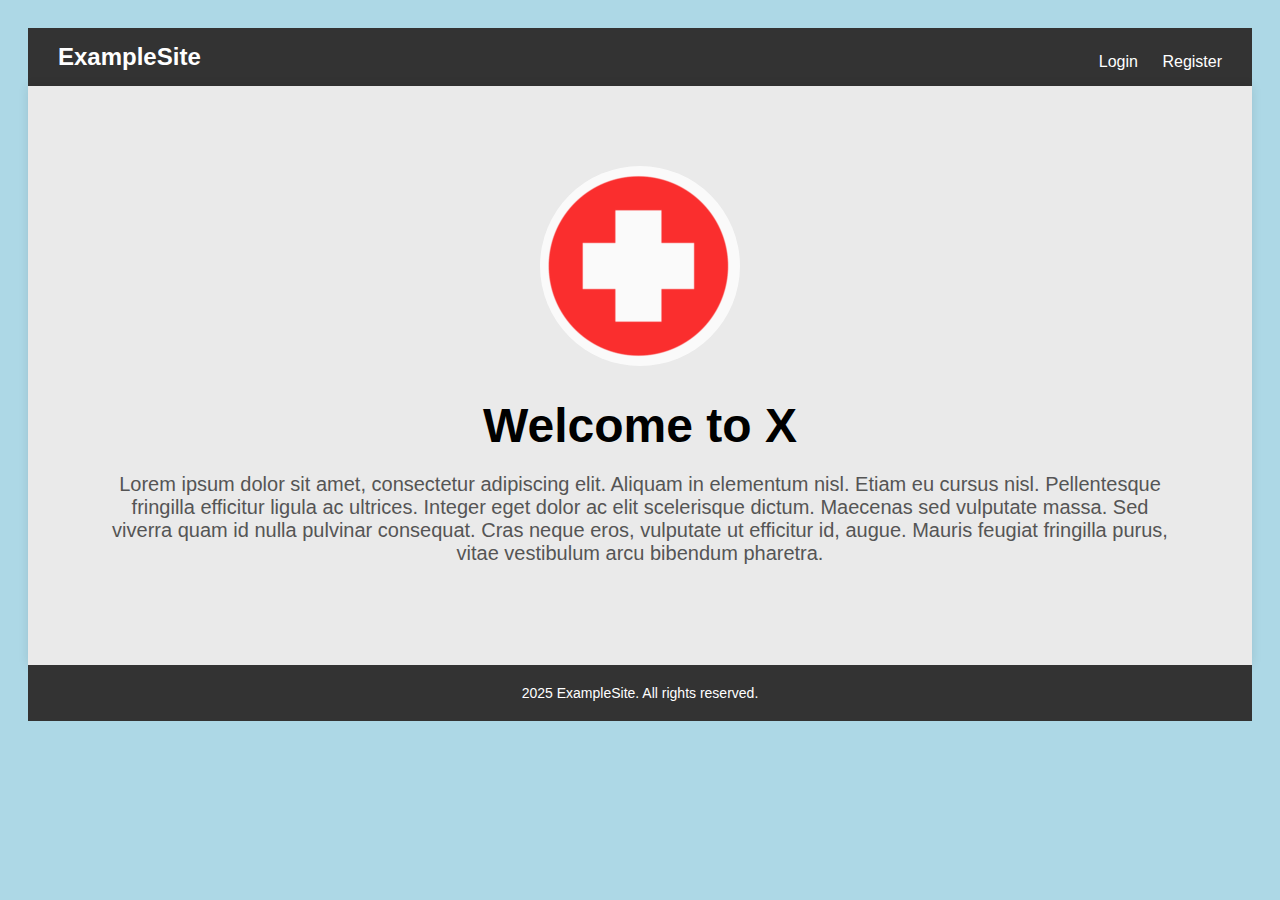
<file: demo/demo/src/main/resources/templates/index.html>
<!DOCTYPE html>
<html lang="en">
<head>
  <meta charset="UTF-8">
  <meta name="viewport" content="width=device-width, initial-scale=1">
  <title>Home - MedicalSite</title>
  <link rel="stylesheet" href="css/styles.css">
</head>
<body>
  <header>
    <div class="site-name">ExampleSite</div>
    <div class="nav-links">
      <a href="login.html">Login</a>
      <a href="register.html">Register</a>
    </div>
  </header>

  <section class="main-content">
    <img src="images/logo.png" alt="Logo Image" class="logo">
    <h1>Welcome to X</h1>
    <p>Lorem ipsum dolor sit amet, consectetur adipiscing elit. Aliquam in elementum nisl. Etiam eu cursus nisl. Pellentesque fringilla efficitur ligula ac ultrices. Integer eget dolor ac elit scelerisque dictum. Maecenas sed vulputate massa. Sed viverra quam id nulla pulvinar consequat. 
      Cras neque eros, vulputate ut efficitur id, augue. Mauris feugiat fringilla purus, vitae vestibulum arcu bibendum pharetra.
      </p>
  </section>

  <footer>
     2025 ExampleSite. All rights reserved.
  </footer>

</body>
</html>
</file>
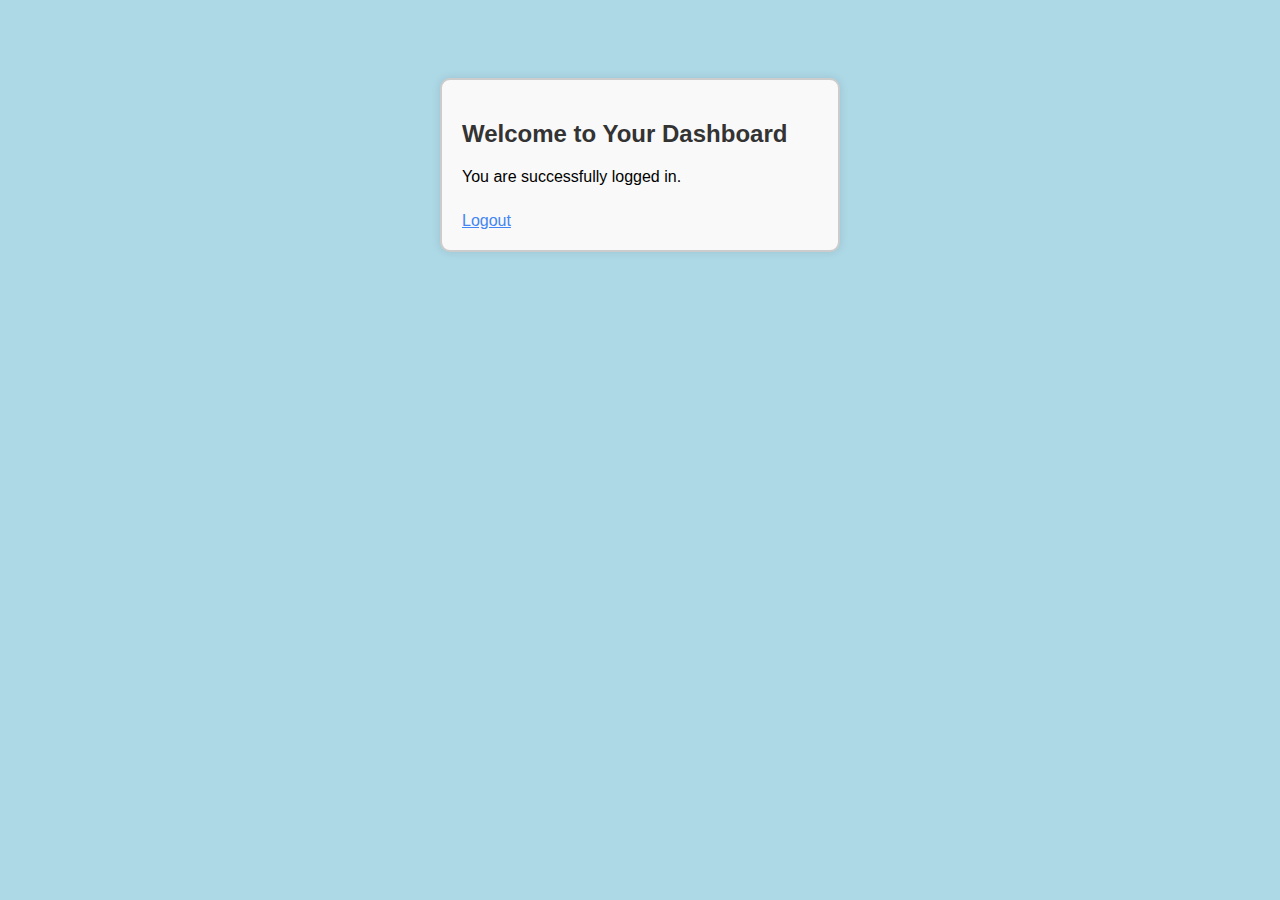
<file: demo/demo/src/main/resources/templates/dashboard.html>
<!DOCTYPE html>
<html>
<head>
  <title>Dashboard</title>
  <link rel="stylesheet" href="css/styles.css">
</head>
<body>
  <div class="container">
  <h2>Welcome to Your Dashboard</h2>
  <p>You are successfully logged in.</p>
  <a href="logout.html">Logout</a>
  </div>
</body>
</html>
</file>
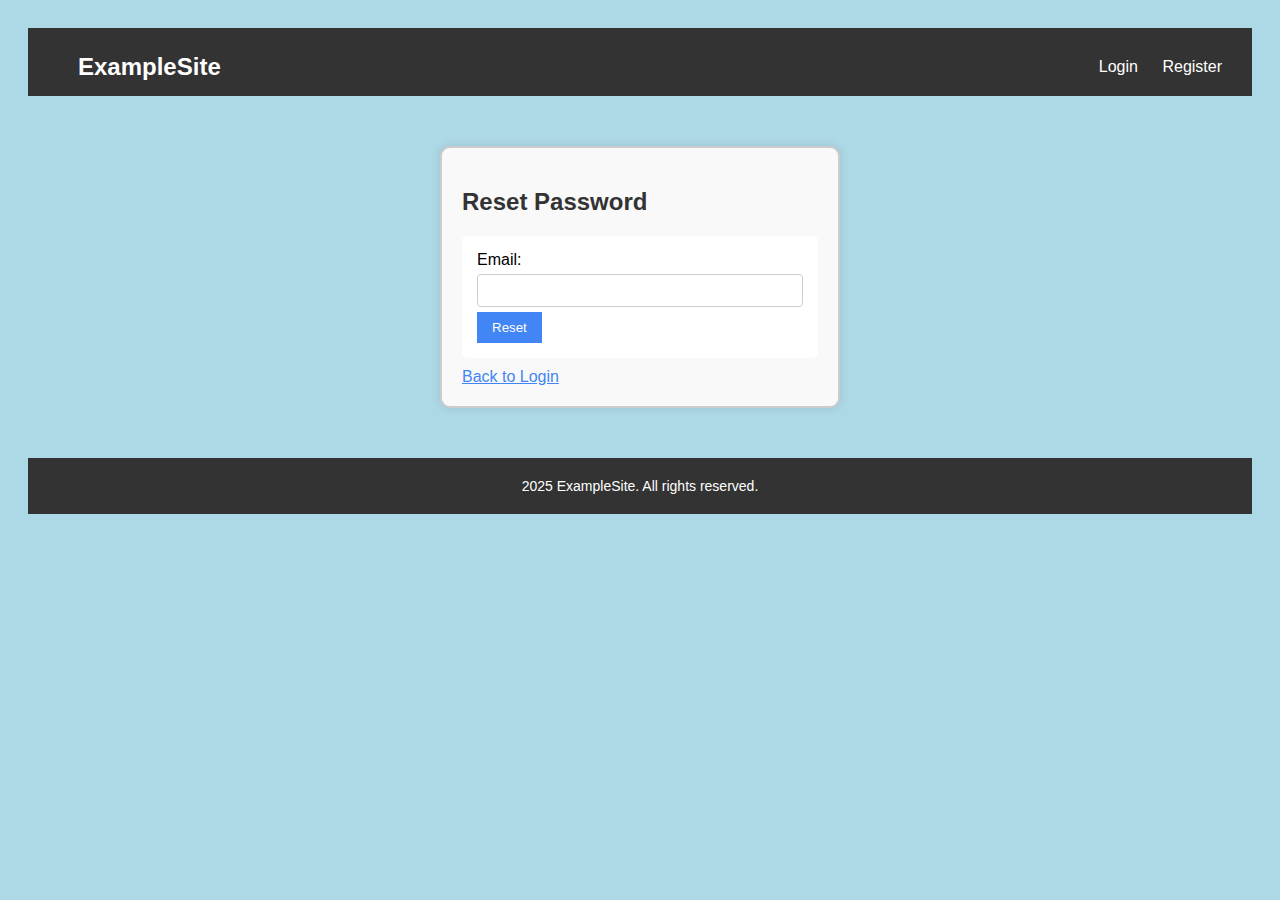
<file: demo/demo/src/main/resources/templates/forgot-password.html>
<!DOCTYPE html>
<html>
<head>
  <title>Forgot Password</title>
  <link rel="stylesheet" href="css/styles.css">
</head>
<body>
  <header>
    <a href="dashboard.html" class="home-click">ExampleSite</a>
    <div class="nav-links">
      <a href="login.html">Login</a>
      <a href="register.html">Register</a>
    </div>
  </header>

  <div class="container">
  <h2>Reset Password</h2>
  <form action="/forgot-password" method="post">
    <label>Email:</label>
    <input type="email" name="email"><br>
    <button type="submit">Reset</button>
  </form>
  <a href="login.html">Back to Login</a>
  </div>

  <footer>
    2025 ExampleSite. All rights reserved.
 </footer>

</body>
</html>
</file>
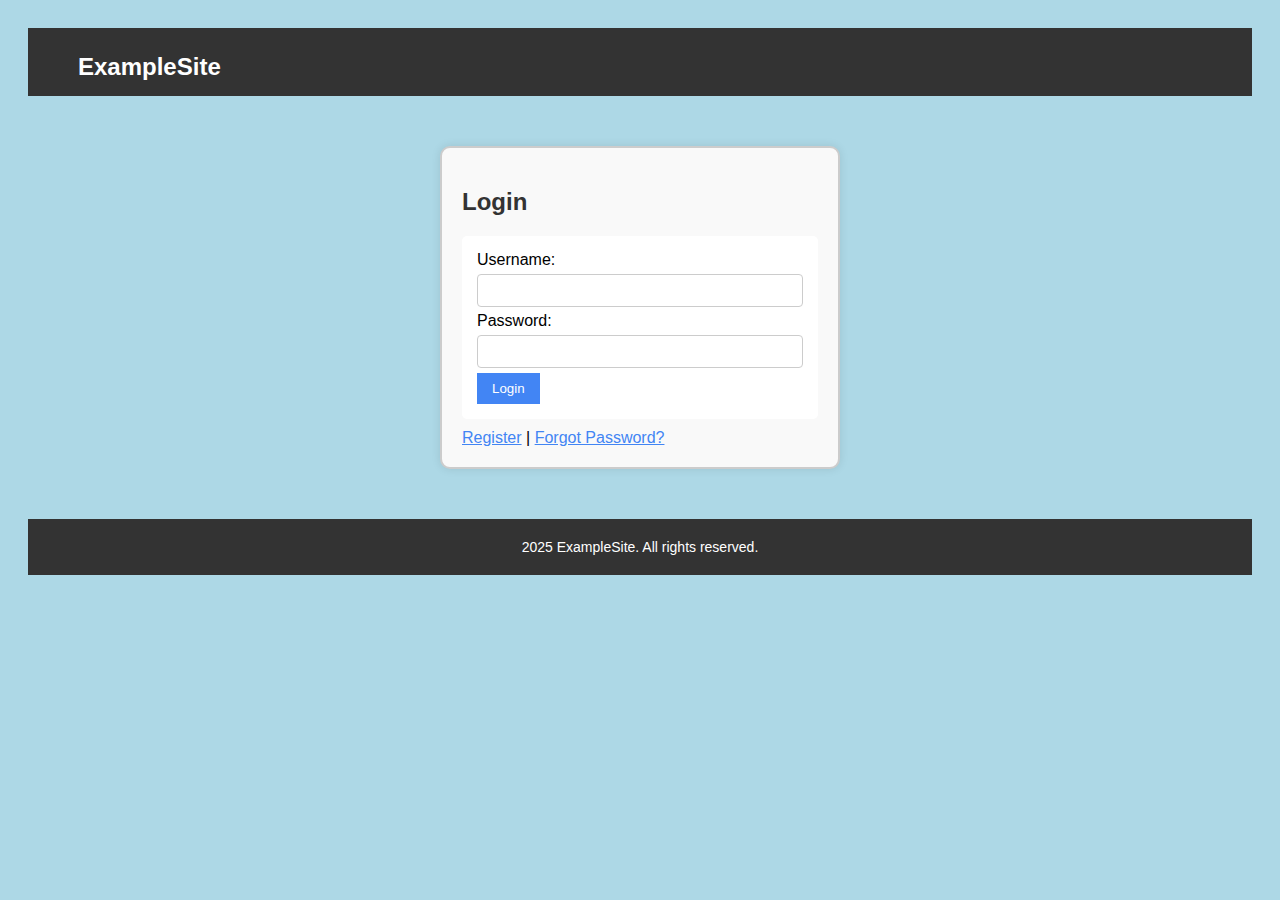
<file: demo/demo/src/main/resources/templates/login.html>
<!DOCTYPE html>
<html>
<head>
  <title>Login</title>
  <link rel="stylesheet" href="css/styles.css">
</head>
<body>
  <header>
    <a href="dashboard.html" class="home-click">ExampleSite</a>
    <div class="nav-links">
    </div>
  </header>

  <div class="container">
  <h2>Login</h2>
  <form action="/login" method="post">
    <label>Username:</label>
    <input type="text" name="username"><br>
    <label>Password:</label>
    <input type="password" name="password"><br>
    <button type="submit">Login</button>
  </form>
  <a href="register.html">Register</a> | <a href="forgot-password.html">Forgot Password?</a>
  </div>

 <footer>
    2025 ExampleSite. All rights reserved.
 </footer>
</body>
</html>
</file>
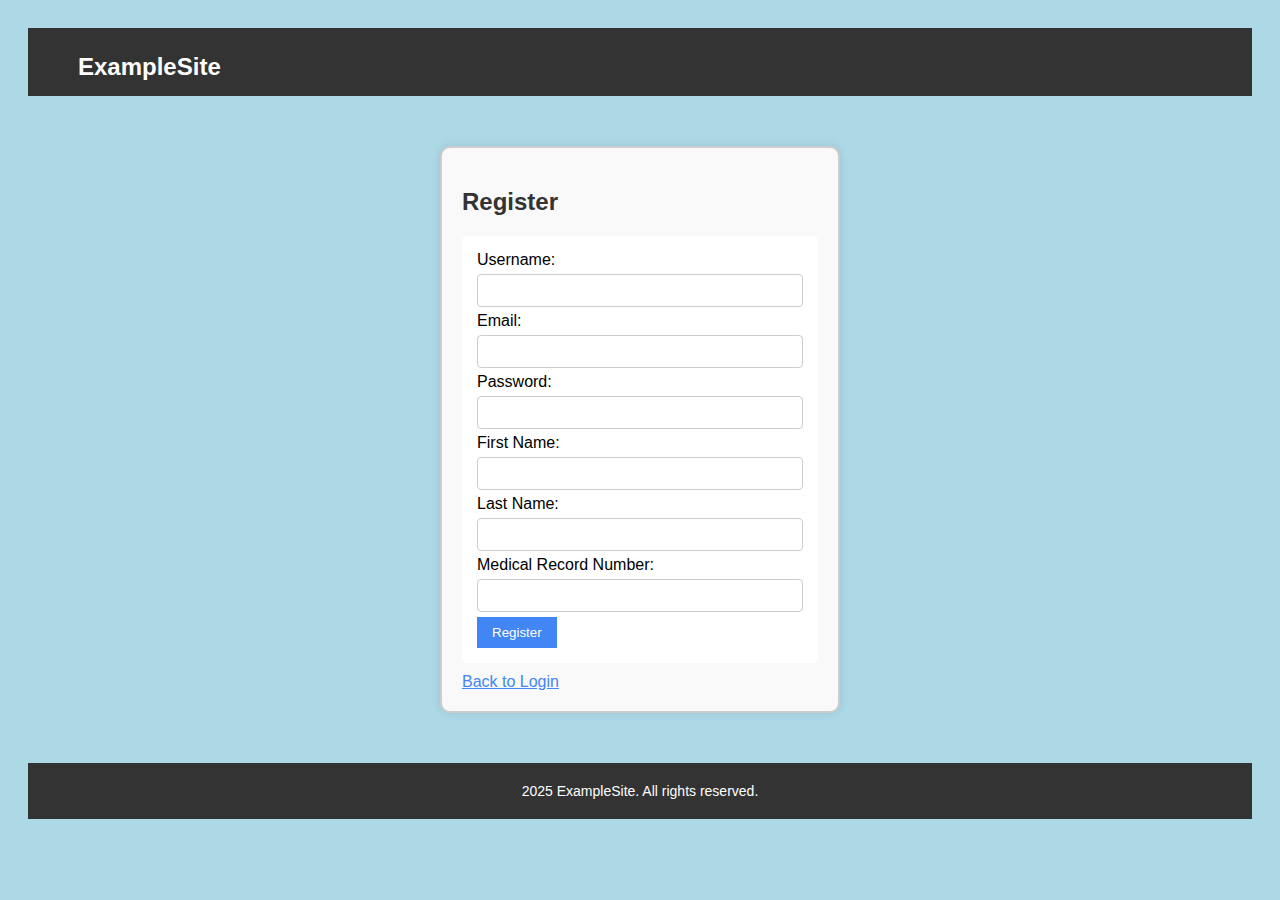
<file: demo/demo/src/main/resources/templates/register.html>
<!DOCTYPE html>
<html>
<head>
  <title>Register</title>
  <link rel="stylesheet" href="css/styles.css">
</head>
<body>

  <header>
    <a href="dashboard.html" class="home-click">ExampleSite</a>
    <div class="nav-links">
    </div>
  </header>

  <div class="container">
  <h2>Register</h2>
  <form action="/register" method="post">
    <label>Username:</label>
    <input type="text" name="username"><br>
    <label>Email:</label>
    <input type="email" name="email"><br>
    <label>Password:</label>
    <input type="password" name="password"><br>
    <label>First Name:</label>
    <input type="firstname" name="firstname"><br>
    <label>Last Name:</label>
    <input type="Medical Record Number" name="medNumber"><br>
    <label>Medical Record Number:</label>
    <input type="lastname" name="lastname"><br>
    <button type="submit">Register</button>
  </form>
  <a href="login.html">Back to Login</a>
  </div>
  <footer>
    2025 ExampleSite. All rights reserved.
 </footer>
</body>
</html>
</file>
<file: demo/demo/src/main/resources/templates/css/styles.css>
* {
  box-sizing: border-box;
}

header {
  background-color: #333;
  color: white;
  padding: 15px 30px;
  display: flex;
  justify-content: space-between;
  align-items: center;
}
header a {
  text-decoration: none;
  color: white;
  font-size: 20px;
  margin-left: 20px;
}

.home-click {
  font-weight: bold;
  font-size: 24px;
}

.site-name {
  font-size: 24px;
  font-weight: bold;
}

.nav-links a {
  color: white;
  text-decoration: none;
  margin-left: 20px;
  font-size: 16px;
}

.main-content {
  text-align: center;
  padding: 80px 80px;
  background-color: #eaeaea;
  box-shadow: 0 0 10px rgba(0,0,0,0.1)
}

.main-content h1 {
  font-size: 48px;
  margin-bottom: 20px;
}

.main-content p {
  font-size: 20px;
  color: #555;
}

.logo{
    display: block;
    margin: auto;
    width: 50%;
    height: auto;
    max-width: 200px;
    max-height: 200px;
    border-radius: 50%;
    opacity: 0.8;
}

footer {
  text-align: center;
  padding: 20px;
  background-color: #333;
  color: white;
  font-size: 14px;
}

body {
  font-family: Arial, sans-serif;
  padding: 20px;
  background-color: lightblue;
}

h2 {
  color: #333;
}

form {
  background: #fff;
  padding: 15px;
  border-radius: 5px;
}

  input {
    margin: 5px 0;
    padding: 8px;
    width: 100%;
    border: 1px solid #ccc;
    border-radius: 4px;
  }

button {
  padding: 8px 15px;
  background-color: #4285f4;
  color: white;
  border: none;
  cursor: pointer;
}

a {
  display: inline-block;
  margin-top: 10px;
  color: #4285f4;
}

.container {
  width: 400px;
  margin: 50px auto; 
  padding: 20px;
  border: 2px solid #ccc;
  border-radius: 10px;
  background-color: #f9f9f9;
  box-shadow: 0 0 10px rgba(0,0,0,0.1);
}
</file>
